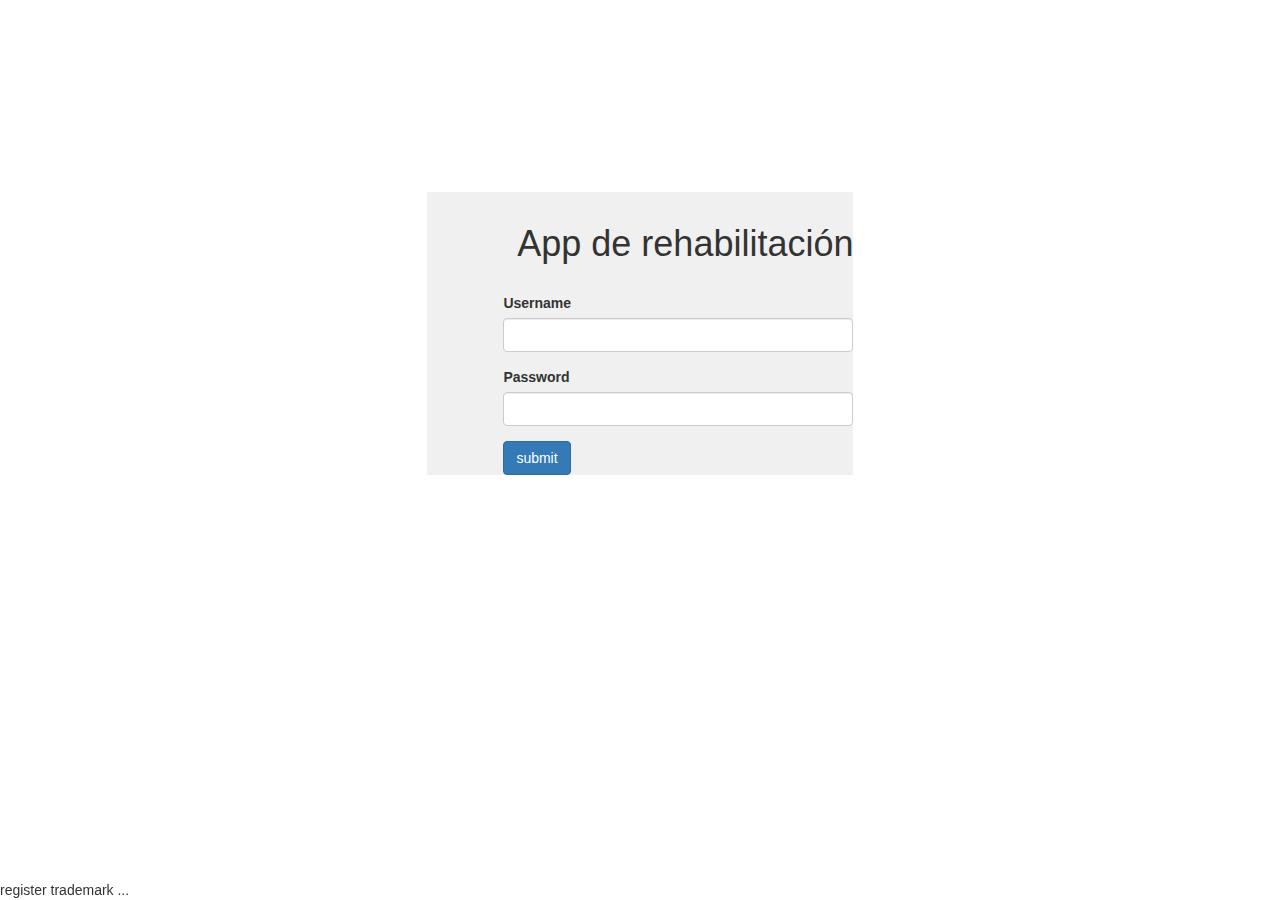
<file: index.html>
<!DOCTYPE html>
<html>
<head>
	<title>principal</title>
	<meta charset="utf-8">
	<meta name="viewport" content="width=device-width, initial-scale=1">
	<link rel="stylesheet" type="text/css" href="css/bootstrap.min.css">
	<link rel="stylesheet" type="text/css" href="estilos.css">
</head>
<body>
<!--header><div class="container-fluid"> menu</div> </header-->
<div id="form1" class="col-md-4 col-md-offset-4">
<div class ="container" id="uno"><div class="col-md-4" id="tituloIngreso"><h1>App de rehabilitación</h1></div></div>

<div class = "container"  id ="contenidoIngreso"><div class="col-md-4"> <form id ="myform" ">
	<div class="form-group">
	<label for = "Username">Username</label>
	<input class="form-control" id ="nombre" type="text" name="Username"></div>
	<div class="form-group">
	<label for="Password">Password</label>
	<input class="form-control" id ="password" type="password" name="Password"></div>

</form><button class="btn btn-primary" id ="submit" type = "submit" onclick="validateForm()">submit</button></div>

</div>

</div>
<footer ><div class= "footer navbar-fixed-bottom">register trademark ...</div>  </footer>



<script type="text/javascript" src="js/jquery.js"></script>
<script type="text/javascript" src = "js/bootstrap.min.js"></script>
<script type="text/javascript" src = "js/validacionEntrada.js"></script>
</body>
</html>
</file>
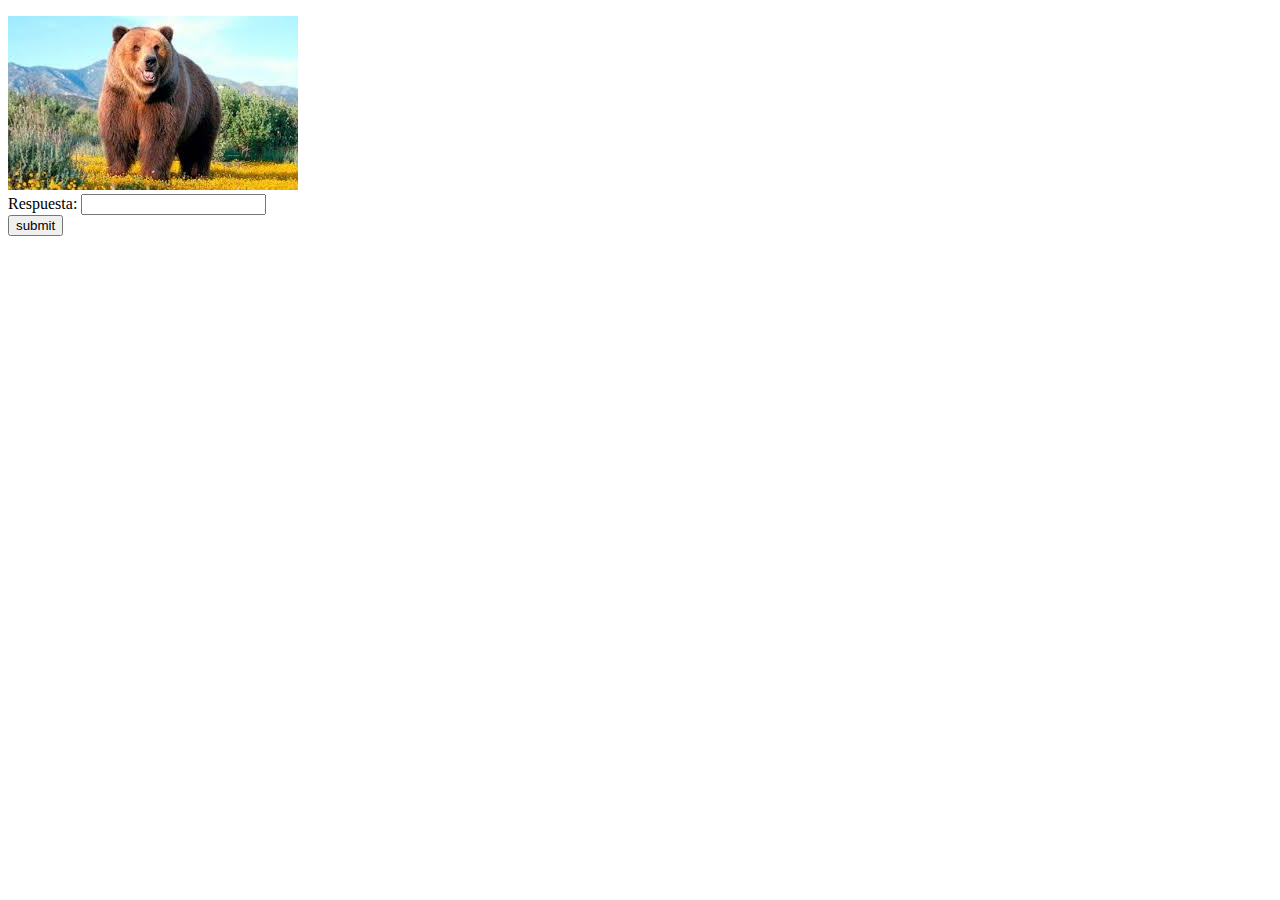
<file: actividad.html>
<!DOCTYPE html>
<html>
<head>
	<title>prueba</title>
</head>
<body onload = "functionRellenado()">
<script type="text/javascript">
	
	function functionRellenado()
		{
			document.getElementById('imagen').src = "Images/Actividad1/uno.jpg";
		}
</script>
<div>
	<p id = "cosito"></p>
	<img src="" id= "imagen">
	<div class="col-md-5"><form class="form-inline"><div class="form-group"><label for="actividad">Respuesta:  </label><input class="form-control" id ="answer" type="actividad" name="actividad"></div></form></div>
 	<button class="btn btn-primary" id ="submit" onclick="work()">submit</button>
</div>
<script type="text/javascript" src = "js/Actividad1.js"></script>
<script type="text/javascript" src="js/jquery.js"></script>
</body>
</html>
</file>
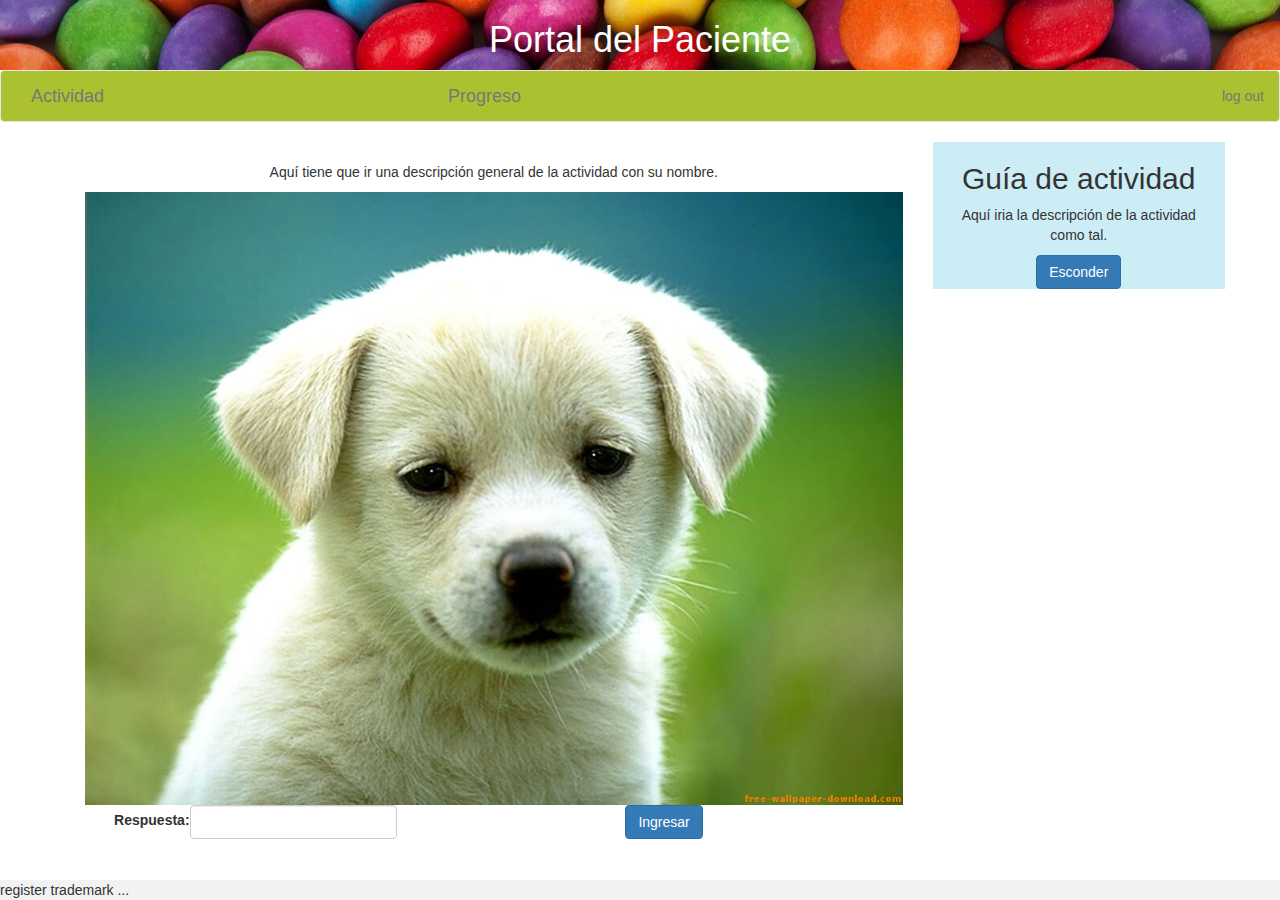
<file: main.html>
<!DOCTYPE html>
<html>
<head>
	<title>Main Page</title>
	<meta charset="utf-8">
	<meta name="viewport" content="width=device-width, initial-scale=1">
	<link rel="stylesheet" type="text/css" href="css/bootstrap.min.css">
	<link rel="stylesheet" type="text/css" href="estilos-main.css">
	
	
</head>

<body onload="LoadValue()">
 		<script type="text/javascript">
 			function LoadValue()
{
	var value =	localStorage.getItem("key");
	document.getElementById('texto_actividad').innerHTML = value;
}
 		</script>
 		<header class="container-fluid" id="header">
 			<h1> 
 				<center>Portal del Paciente</center>
 			</h1>

 			
 		</header>
 		<nav class="navbar navbar-default" id="navi">
 			<div class = "container-fluid">
 				<div class="navbar-header col-md-5 col-md-offset-6 ">
 					<div>
 						<a href="main.html" class="navbar-brand">Actividad</a>
 					</div>

 					<div  id="navbar-1" class="navbar-right">
 						<ul class="nav navbar-nav">
 							<li> <a href="progreso.html" class="navbar-brand">Progreso</a></li>
 						</ul> 
 						    </li>

 						</ul>
 						

	 				</div>
 				</div>
	 			<div class="navbar-right">
					<ul class="nav navbar-nav" id="log-out"><li><a href="#"> log out</a></li></ul>
	 			</div>
 						

 			</div>
 		</nav>
 		
 		<div class="container">
 			<div class="row"><!--Este div es la Actividad y la guia-->
	 			<div class="col-xs-12 col-sm-8 col-md-9" id="log-out"><!--Este div es para la ACTIVIDAD-->
	 				<div><!--Enunciado de la actividad-->
		 				<h1 id = "texto_actividad">
			 				Actividad X
			 			</h1>
		 				<p id = "texto_actividad">
		 					Aquí tiene que ir una descripción general de la actividad con su nombre.
		 				</p>
	 				</div>

	 				<div><!--Cuadro donde se realiza la actividad-->
	 					<div class="container-fluid">
					 	<img id="Imagen1" src="Images/perro-cachorro.jpg" style="width:100%;"/>
					 	<div class="col-md-5"><form class="form-inline"><div class="form-group"><label for="actividad">Respuesta:  </label><input class="form-control" id =actividad type="actividad" name="actividad"></div></form></div>
					 	<button class="btn btn-primary" id ="submit" type = "submit">
					 		Ingresar
					 	</button>
	 					</div>
	 				</div>
	 			</div>
	 			<div class="col-xs-12 col-sm-4 col-md-3" id = "guide"><!--Este div es para la GUIA-->
	 				<center>
	 				<h2 id="tituloGuia">Guía de actividad</h2>
	 				<div class = "col-xs- col-md-offset-19" id="guide">
		 			<p id="parrafo-actividad">
		 			Aquí iria la descripción de la actividad como tal. 
		 			</p>
		 			<button class="btn btn-primary" id ="hide" type = "submit" onclick="on_cliked_button()" value="Esconder">
		 				Esconder
		 			</button>
	 				</div>
	 				</center>
	 			</div>

	 			<div class="clearfix visible-sm-block"></div>

 			</div>
 		</div>

 	<div class="clearfix">
 		<p>
 		</p>
 	</div>


<footer id ="fot">
<div class= "footer navbar-fixed-bottom" id="footer">
register trademark ...
</div>  
</footer>

<script type="text/javascript" src="js/jquery.js"></script>
<script type="text/javascript" src = "js/bootstrap.min.js"></script>
<script type="text/javascript" src = "sliding.js"></script>


</body>
</html>
</file>
<file: estilos.css>
header{background: #d3d3d3;}

footer{background: #d3d3d3;}
#form1 {background: #F0F0F0;
		margin-top: 15%;}
#uno {margin-bottom: 5%;
		margin-top: 3%;}
#tituloIngreso {margin-left: 4%;}
#contenidoIngreso {margin-left: 8%;}
</file>
<file: estilos-main.css>
#header{
	background-image: url(Images/colores.jpg); 
	color: #fff;
}

#navi{
	background: #acc12f;
}
#guide {
	background: #cdedf6;
}
#footer {
	background: #f2f2f2;
}

#log-out {
	text-align: center;
}
#texto_actividad{
	text-align: center; 
}
#fot{
	margin-top: 30px;
}
#info{
	background: #474647;
	color: #E7EFC5;
}
</file>
